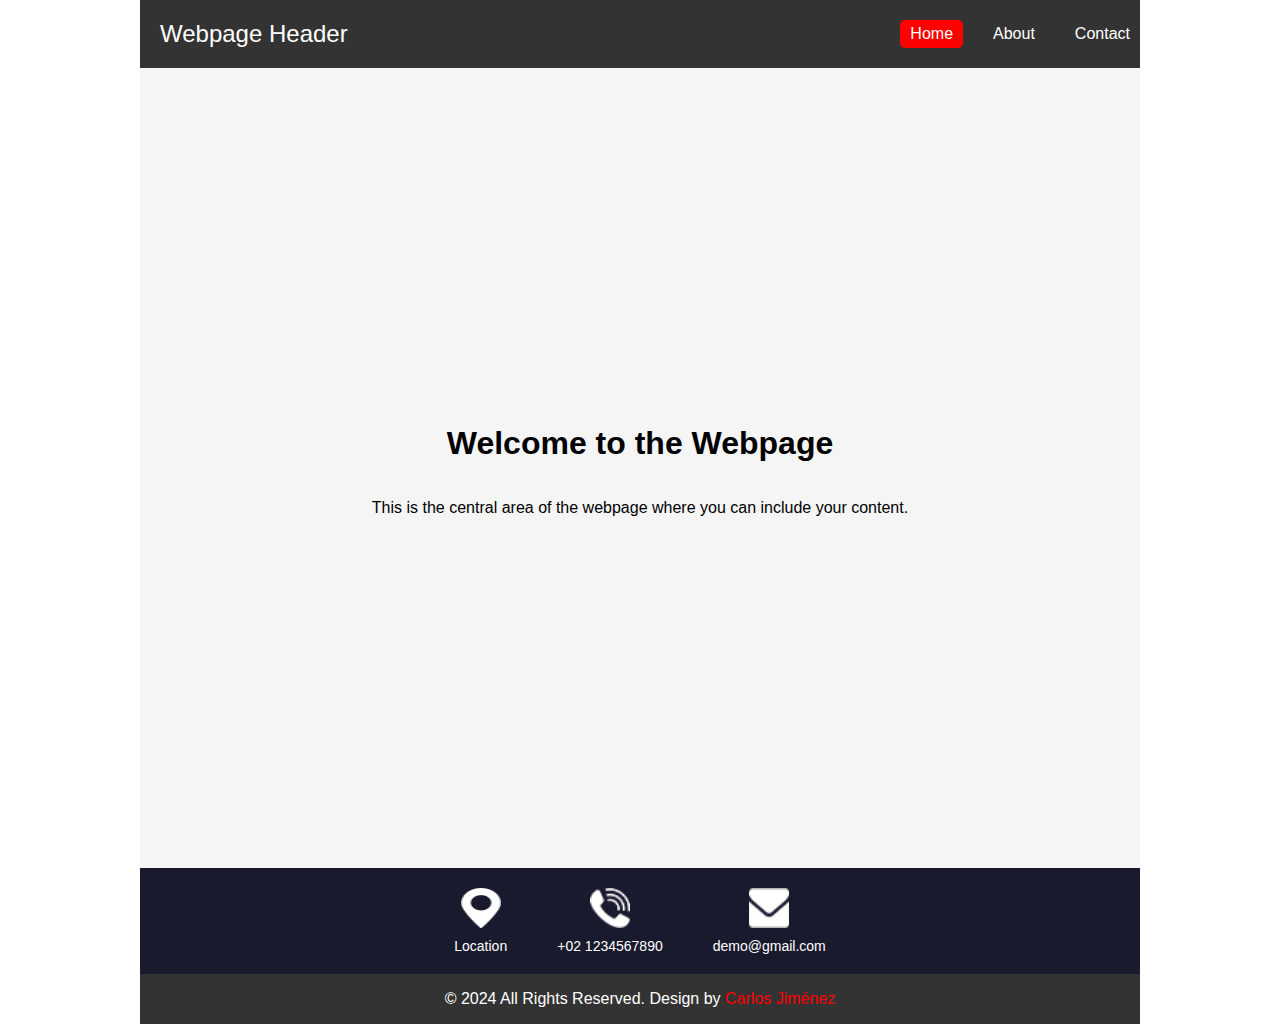
<file: index.html>
<!DOCTYPE html>
<html>
<head>
    <!--Basic-->
    <meta charset="utf-8">
    <meta http-equiv="X-UA-Compatible" content="IE=edge">
    <!--Mobile Metas-->
    <meta name="viewport" content="width=device-width, initial-scale=1, shrink-to-fit=no">
    <!--Site Metas-->
    <meta name="keywords" content="">
    <meta name="description" content="">
    <meta name="author" content="">

    <link rel="stylesheet" type="text/css" href="./css/styles.css">

    <title>Fundamentals of Computer Engineering</title>

</head>
<body>
    <header class="container">
      <div class="header-content">
        <div class="header-title">Webpage Header</div>
        <nav>
          <a href="./index.html" class="active">Home</a>
          <a href="./pages/about.html">About</a>
          <a href="#">Contact</a>
        </nav>
      </div>
    </header>
    <main class="container">
        <div class="content">
            <h1>Welcome to the Webpage</h1>
            <p>This is the central area of the webpage where you can include your content.</p>
        </div>
        <div class="menu">
            <div class="menu-content">
                <div class="menu-item">
                    <img src="./images/location-white.png" alt="Location Icon" class="menu-icon">
                    <p>Location</p>
                </div>
                <div class="menu-item">
                    <img src="./images/telephone-white.png" alt="Phone Icon" class="menu-icon">
                    <p>+02 1234567890</p>
                </div>
                <div class="menu-item">
                    <img src="./images/envelope-white.png" alt="Email Icon" class="menu-icon">
                    <p>demo@gmail.com</p>
                </div>
            </div>
        </div>
    </main>
    <footer class="footer-section">
        <p>&copy; 2024 All Rights Reserved. Design by <a href="#">Carlos Jiménez</a></p>
    </footer>
</body>
</html>
</file>
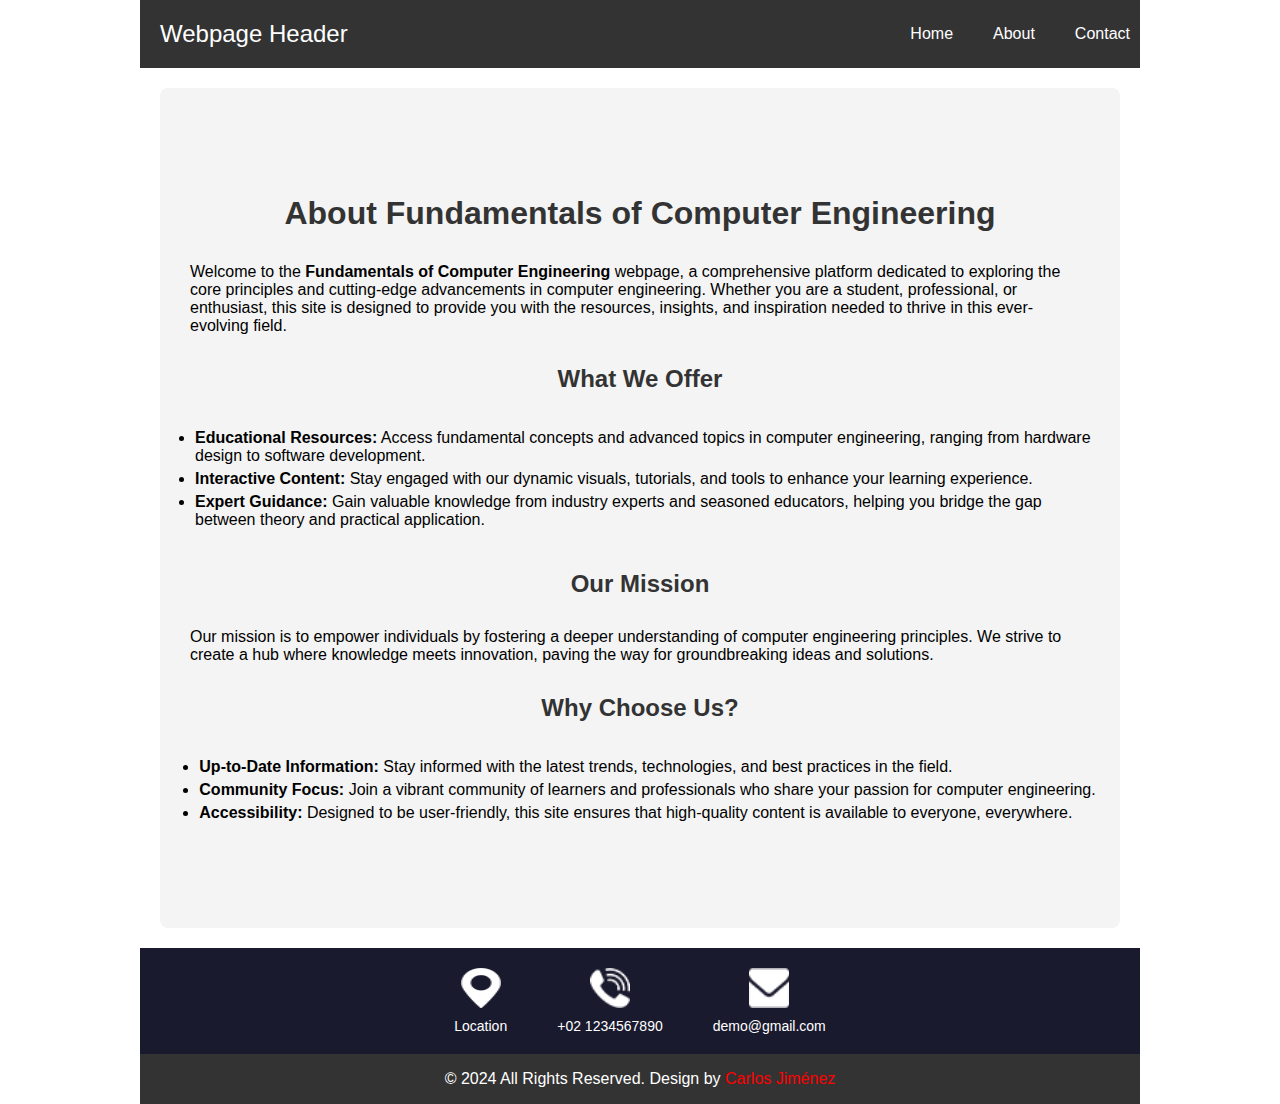
<file: pages/about.html>
<!DOCTYPE html>
<html>

<head>
    <!-- Basic -->
    <meta charset="utf-8" />
    <meta http-equiv="X-UA-Compatible" content="IE=edge" />
    <!-- Mobile Metas -->
    <meta name="viewport" content="width=device-width, initial-scale=1, shrink-to-fit=no" />
    <!-- Site Metas -->
    <meta name="keywords" content="" />
    <meta name="description" content="" />
    <meta name="author" content="" />

    <link rel="stylesheet" type="text/css" href="../css/styles.css">   
    
    <title>Fundamentals of Computer Engineering - About page</title>

</head>

<body>
    <header class="container">
        <div class="header-content">
            <div class="header-title">Webpage Header</div>
            <nav>
                <a href="../index.html">Home</a>
                <a href="./about.html">About</a>
                <a href="#">Contact</a>
            </nav>
        </div>
    </header>

    <main class="container">
        <div class="content about-section">
            <h1>About Fundamentals of Computer Engineering</h1>
            <p>Welcome to the <strong>Fundamentals of Computer Engineering</strong> webpage, a comprehensive platform dedicated to exploring the core principles and cutting-edge advancements in computer engineering. Whether you are a student, professional, or enthusiast, this site is designed to provide you with the resources, insights, and inspiration needed to thrive in this ever-evolving field.</p>
            <h2>What We Offer</h2>
            <ul>
                <li><strong>Educational Resources:</strong> Access fundamental concepts and advanced topics in computer engineering, ranging from hardware design to software development.</li>
                <li><strong>Interactive Content:</strong> Stay engaged with our dynamic visuals, tutorials, and tools to enhance your learning experience.</li>
                <li><strong>Expert Guidance:</strong> Gain valuable knowledge from industry experts and seasoned educators, helping you bridge the gap between theory and practical application.</li>
            </ul>
            <h2>Our Mission</h2>
            <p>Our mission is to empower individuals by fostering a deeper understanding of computer engineering principles. We strive to create a hub where knowledge meets innovation, paving the way for groundbreaking ideas and solutions.</p>
            <h2>Why Choose Us?</h2>
            <ul>
                <li><strong>Up-to-Date Information:</strong> Stay informed with the latest trends, technologies, and best practices in the field.</li>
                <li><strong>Community Focus:</strong> Join a vibrant community of learners and professionals who share your passion for computer engineering.</li>
                <li><strong>Accessibility:</strong> Designed to be user-friendly, this site ensures that high-quality content is available to everyone, everywhere.</li>
            </ul>
        </div>

        <div class="menu">
            <div class="menu-content">
                <div class="menu-item">
                    <img src="../images/location-white.png" alt="Location Icon" class="menu-icon" />
                    <p>Location</p>
                </div>
                <div class="menu-item">
                    <img src="../images/telephone-white.png" alt="Phone Icon" class="menu-icon" />
                    <p>+02 1234567890</p>
                </div>
                <div class="menu-item">
                    <img src="../images/envelope-white.png" alt="Email Icon" class="menu-icon" />
                    <p>demo@gmail.com</p>
                </div>
            </div>
        </div>
    </main>

    <footer class="footer-section">
        <p>&copy; 2024 All Rights Reserved. Design by <a href="#">Carlos Jiménez</a></p>
    </footer>
</body>

</html>
</file>
<file: css/styles.css>
body {
    margin: 0;
    font-family: Arial, sans-serif;
    display: flex;
    flex-direction: column;
    align-items: center;
}

.container {
    max-width: 1000px;
    width: 100%;
    margin: 0 auto;
}

header {
background-color: #333;
color: white;
padding: 20px 0;
text-align: center;
}

.header-content {
    display: flex;
    justify-content: space-between;
    align-items: center;
}

.header-title {
    font-size: 1.5rem;
    padding-left: 20px;
}

nav {
    display: flex;
    gap: 20px;
}

nav a {
    color: white;
    text-decoration: none;
    font-size: 1rem;
    padding: 5px 10px;
    border-radius: 5px;
    transition: background-color 0.3s;
}

nav a:hover {
    background-color: #555;
}

nav a.active {
    background-color: red;
    color: white;
}

.content {
    height: 800px;
    display: flex;
    flex-direction: column;
    justify-content: center;
    align-items: center;
    background-color: #f5f5f5;
}

.menu {
    background-color: #1a1a2e;
    color: white;
    padding: 20px 0;
    text-align: center;
}

.menu-content {
    display: flex;
    justify-content: center;
    gap: 50px;
    align-items: center;
}

.menu-item {
    display: flex;
    flex-direction: column;
    align-items: center;
}

.menu-item p {
    margin: 10px 0 0;
    font-size: 14px;
}

.menu-icon {
    width: 40px;
    height: 40px;
}

.footer-section {
    max-width: 1000px;
    width: 100%;
    background-color: #333;
    color: white;
    text-align: center;
}

.footer-section a {
    color: red;
    text-decoration: none;
}

.footer-section a:hover {
    text-decoration: underline;
}


.about-section {
    padding: 20px;
    background: #f4f4f4;
    border-radius: 8px;
    margin: 20px;
}

.about-section p {
    margin: 10px;
}

.about-section h1, .about-section h2 {
    color: #333;
}

.about-section ul {
    list-style: disc;
    padding-left: 15px;
}

.about-section ul li {
    margin-bottom: 5px;
}
</file>
